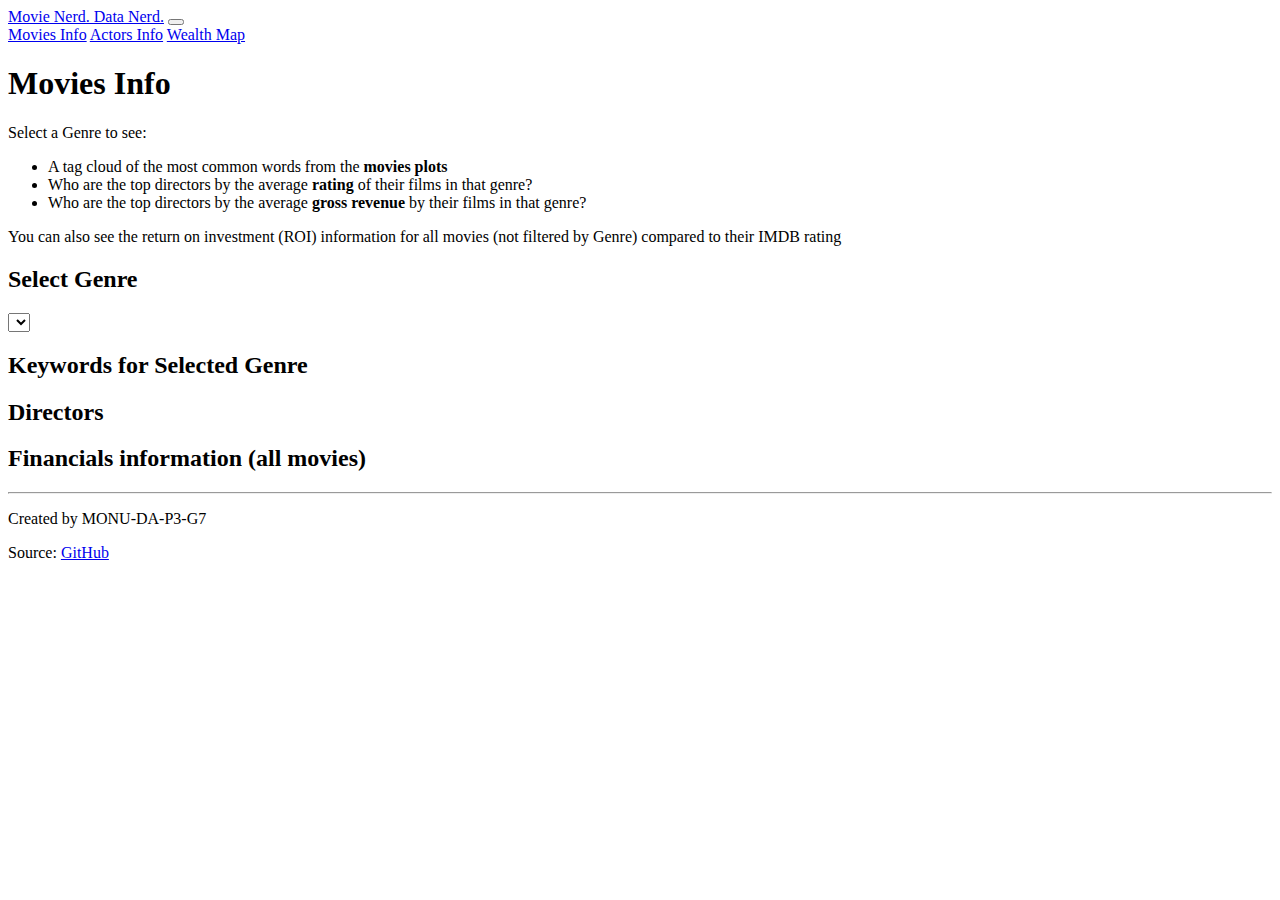
<file: docs/index.html>
<!DOCTYPE html>
    <head>
        <meta charset="utf-8">
        <meta name="viewport" content="width=device-width, initial-scale=1">
        <title>Movie Nerd. Data Nerd.</title>

        <!-- Word cloud scripts -->
        <script src="https://cdn.anychart.com/releases/v8/js/anychart-base.min.js"></script>
        <script src="https://cdn.anychart.com/releases/v8/js/anychart-tag-cloud.min.js"></script>

         <!-- Bootstrap CSS -->
         <link href="https://cdn.jsdelivr.net/npm/bootstrap@5.0.2/dist/css/bootstrap.min.css"
         rel="stylesheet"
         integrity="sha384-EVSTQN3/azprG1Anm3QDgpJLIm9Nao0Yz1ztcQTwFspd3yD65VohhpuuCOmLASjC"
         crossorigin="anonymous">

         <!-- CSS -->
         <link href="static/css/style.css" rel="stylesheet">
    </head>
    <body>
        <nav class="navbar navbar-expand-sm navbar-dark bg-dark">
            <div class="container">
                <a href="#" class="navbar-brand">Movie Nerd. Data Nerd.</a>
                <button type="button" class="navbar-toggler" data-bs-toggle="collapse" data-bs-target="#navbarCollapse">
                    <span class="navbar-toggler-icon"></span>
                </button>
                <div class="collapse navbar-collapse" id="navbarCollapse">
                    <div class="navbar-nav">
                        <a href="index.html" class="nav-item nav-link active">Movies Info</a>
                        <a href="info_actors.html" class="nav-item nav-link">Actors Info</a>
                        <a href="map.html" class="nav-item nav-link">Wealth Map</a>
                    </div>
                </div>
            </div>
        </nav>

        <div id="body-container" class="container">
            <div class="p-5 my-0 bg-light rounded-7">
                <h1>Movies Info</h1>
                <p class="lead">Select a Genre to see:</p>
                <ul class="lead">
                    <li>A tag cloud of the most common words from the <strong>movies plots</strong></li>
                    <li>Who are the top directors by the average <strong>rating</strong> of their films in that genre?</li>
                    <li>Who are the top directors by the average <strong>gross revenue</strong> by their films in that genre?</li>
                </ul>
                <p class="lead">You can also see the return on investment (ROI) information for all movies (not filtered by Genre) compared to their IMDB rating</p>
            </div>

            <div class="row mt-5">
                <div class="col-md-3">
                    <h2>Select Genre</h2>
                    <select id="selGenre" onchange="genreChangedGenre(this.value)"></select>
                </div>
                <div class="col-md-9">
                    <h2>Keywords for Selected Genre</h2>
                    <div id = "wordCloud2"></div>
                </div>
            </div>

            <div class="row mt-5">
                <div class="col-md-6"> <h2>Directors</h2></div>
            </div>

            <div class="row mt-5">
                <div class="col-md-6">
                    <div id = "omdbRating"></div>
                </div>

                <div class="col-md-6">
                    <div id = "grossRev"></div>
                </div>
            </div>
            
            <!-- <div class="row mt-5">
                <div class="col-md-6">
                    <div id = "RatingBudgetDiv"></div>
                </div>
                <div class="col-md-6">
                    <div id = "RatingGrossDiv"></div>
                </div>
            </div> -->

            <div class="row mt-5">
                
            </div>

            <div class="row mt-5">
                <div class="col-md-12">
                    <h2>Financials information (all movies)</h2>
                    <div id = "RatingROIDiv"></div>
                </div>
            </div>

        <hr>
            <footer>
                <div class="row">
                    <div class="col-md-6">
                        <p>Created by MONU-DA-P3-G7</p>
                    </div>
                    <div class="col-md-6 text-md-end">
                        Source: <a href="https://github.com/benoitchamot/MONU_project3" class="text-dark">GitHub</a>
                    </div>
                </div>
            </footer>
        </div>
    </div>

        <!-- D3 and PLOTLY -->
        <script src="https://d3js.org/d3.v7.min.js"></script>
        <script src="https://cdn.plot.ly/plotly-latest.min.js"></script>

        <!-- LOCAL SCRIPTS -->
        <script src="./static/js/common.js"></script>
        <script src="./static/js/wordcloud.js"></script>
        <script src="./static/js/logic_directors.js"></script>
        <script src="./static/js/logic_movies_info.js"></script>
        <script src="static/js/logic_financials.js"></script>

        <!-- Bootstrap JS Bundle with Popper -->
        <script src="https://cdn.jsdelivr.net/npm/bootstrap@5.0.2/dist/js/bootstrap.bundle.min.js"
            integrity="sha384-MrcW6ZMFYlzcLA8Nl+NtUVF0sA7MsXsP1UyJoMp4YLEuNSfAP+JcXn/tWtIaxVXM"
            crossorigin="anonymous"></script>
    </body>
</html>
</file>
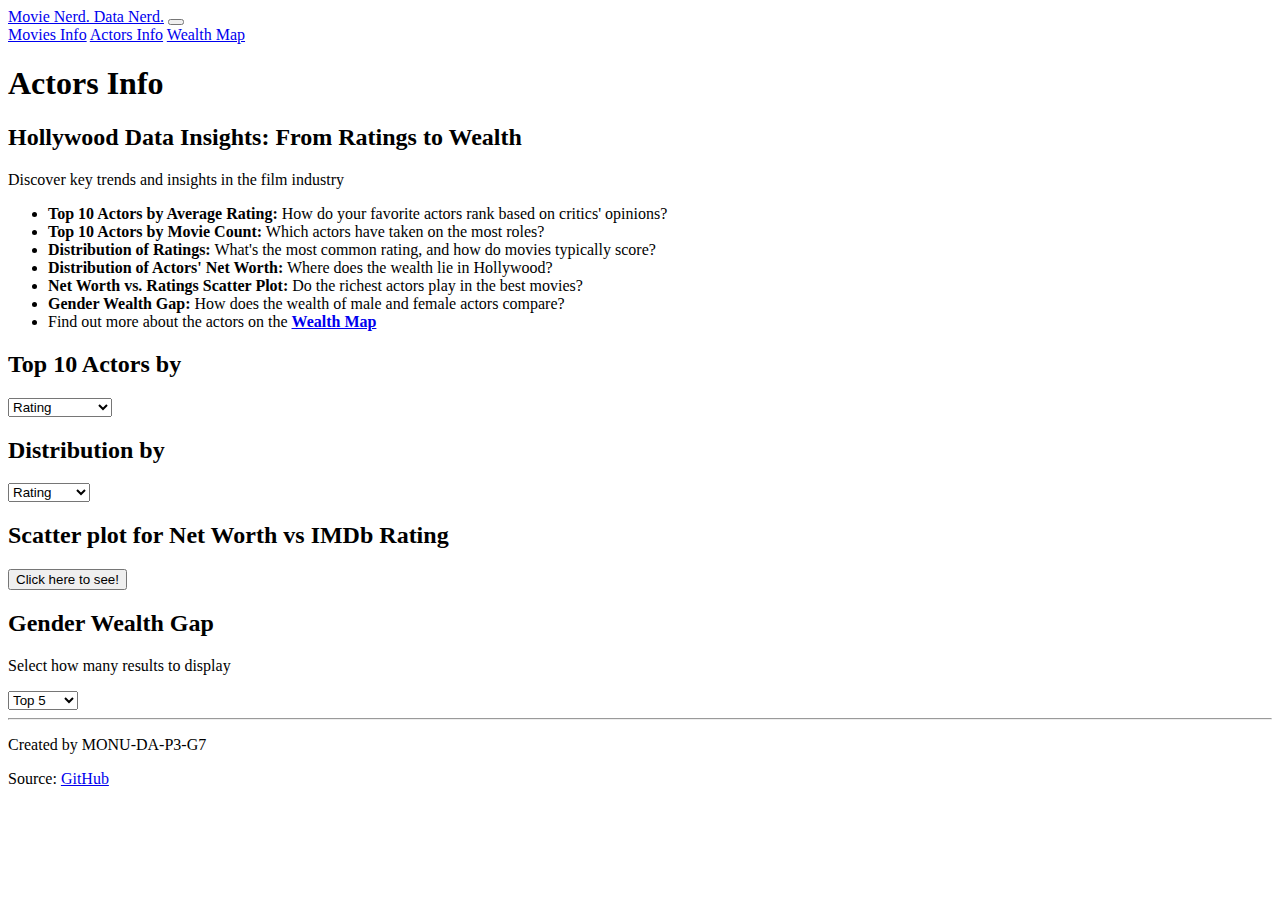
<file: docs/info_actors.html>
<!DOCTYPE html>
    <head>
        <meta charset="utf-8">
        <meta name="viewport" content="width=device-width, initial-scale=1">
        <title>Movie Nerd. Data Nerd.</title>

         <!-- Bootstrap CSS -->
         <link href="https://cdn.jsdelivr.net/npm/bootstrap@5.0.2/dist/css/bootstrap.min.css"
         rel="stylesheet"
         integrity="sha384-EVSTQN3/azprG1Anm3QDgpJLIm9Nao0Yz1ztcQTwFspd3yD65VohhpuuCOmLASjC"
         crossorigin="anonymous">
    </head>
    <body>
        <nav class="navbar navbar-expand-sm navbar-dark bg-dark">
            <div class="container">
                <a href="#" class="navbar-brand">Movie Nerd. Data Nerd.</a>
                <button type="button" class="navbar-toggler" data-bs-toggle="collapse" data-bs-target="#navbarCollapse">
                    <span class="navbar-toggler-icon"></span>
                </button>
                <div class="collapse navbar-collapse" id="navbarCollapse">
                    <div class="navbar-nav">
                        <a href="index.html" class="nav-item nav-link">Movies Info</a>
                        <a href="info_actors.html" class="nav-item nav-link active">Actors Info</a>
                        <a href="map.html" class="nav-item nav-link">Wealth Map</a>
                    </div>
                </div>
            </div>
        </nav>

        <div class="container">
            <div class="p-5 my-4 bg-light rounded-7">
                <h1>Actors Info</h1>
                <h2>Hollywood Data Insights: From Ratings to Wealth</h2>
                <p class="lead">Discover key trends and insights in the film industry</p>
                    <ul class="lead">
                        <li><strong>Top 10 Actors by Average Rating:</strong> How do your favorite actors rank based on critics' opinions?</li>
                        <li><strong>Top 10 Actors by Movie Count:</strong> Which actors have taken on the most roles?</li>
                        <li><strong>Distribution of Ratings:</strong> What's the most common rating, and how do movies typically score?</li>
                        <li><strong>Distribution of Actors' Net Worth:</strong> Where does the wealth lie in Hollywood?</li>
                        <li><strong>Net Worth vs. Ratings Scatter Plot:</strong> Do the richest actors play in the best movies?</li>
                        <li><strong>Gender Wealth Gap:</strong> How does the wealth of male and female actors compare?</li>
                        <li>Find out more about the actors on the <a href="map.html"><strong>Wealth Map</strong></a></li>
                    </ul>
            </div>

            <div class="row mt-5">
                <div class="col-md-6">
                    <h2>Top 10 Actors by</h2>
                        <select id="barChartDropdown">
                        <option value="averageRating">Rating</option>
                        <option value="movieCount">Movies Count</option>
                      </select>
                      <div id = "barChart"></div>
                </div>
                <div class="col-md-6">
                    <h2>Distribution by</h2>
                    <select id="histogramDropdown">
                        <option value="ratingDistribution">Rating</option>
                        <option value="netWorthDistribution">Net Worth</option>
                      </select>
                    <div id = "histChart"></div>
                </div>
            </div>

            <div class="row mt-5">
                <div class="col-md-12">
                    
                </div>
            </div>

            <div class="row mt-5">
                <div class="col-md-12">
                    
                    
                </div>
            </div>

            <div class="row mt-5">
                <div class="col-md-12">
                    <h2>Scatter plot for Net Worth vs IMDb Rating</h2>
                    
                    <button id="generatePlot">Click here to see!</button>
                    <div id="scatterPlot"></div>
                </div>
            </div>

            <div class="row mt-5">
                <div class="col-md-4">
                    <h2>Gender Wealth Gap</h2>
                    <p>Select how many results to display</p>
                    <select id="selGenre" onchange="TopNSelect(this.value)">
                        <option value=5>Top 5</option>
                        <option value=10>Top 10</option>
                        <option value=20>Top 20</option>
                        <option value=50>Top 50</option>
                        <option value=100>Top 100</option>
                    </select>
                </div>
            </div>

            <div class="row mt-5">
                <div class="col-md-12">
                    <div id = "wealth_gap"></div>
                </div>
            </div>

            <hr>
            <footer>
                <div class="row">
                    <div class="col-md-6">
                        <p>Created by MONU-DA-P3-G7</p>
                    </div>
                    <div class="col-md-6 text-md-end">
                        Source: <a href="https://github.com/benoitchamot/MONU_project3" class="text-dark">GitHub</a>
                    </div>
                </div>
            </footer>
        </div>


        <!-- D3 and PLOTLY -->
        <script src="https://d3js.org/d3.v7.min.js"></script>
        <script src="https://cdn.plot.ly/plotly-latest.min.js"></script>

        <!-- LOCAL SCRIPTS -->
        <script src="./static/js/common.js"></script>
        <script src="./static/js/logic_actors.js"></script>
        <script src="./static/js/logic_gendergap.js"></script>

        <!-- Bootstrap JS Bundle with Popper -->
        <script src="https://cdn.jsdelivr.net/npm/bootstrap@5.0.2/dist/js/bootstrap.bundle.min.js"
            integrity="sha384-MrcW6ZMFYlzcLA8Nl+NtUVF0sA7MsXsP1UyJoMp4YLEuNSfAP+JcXn/tWtIaxVXM"
            crossorigin="anonymous"></script>
    </body>
</html>
</file>
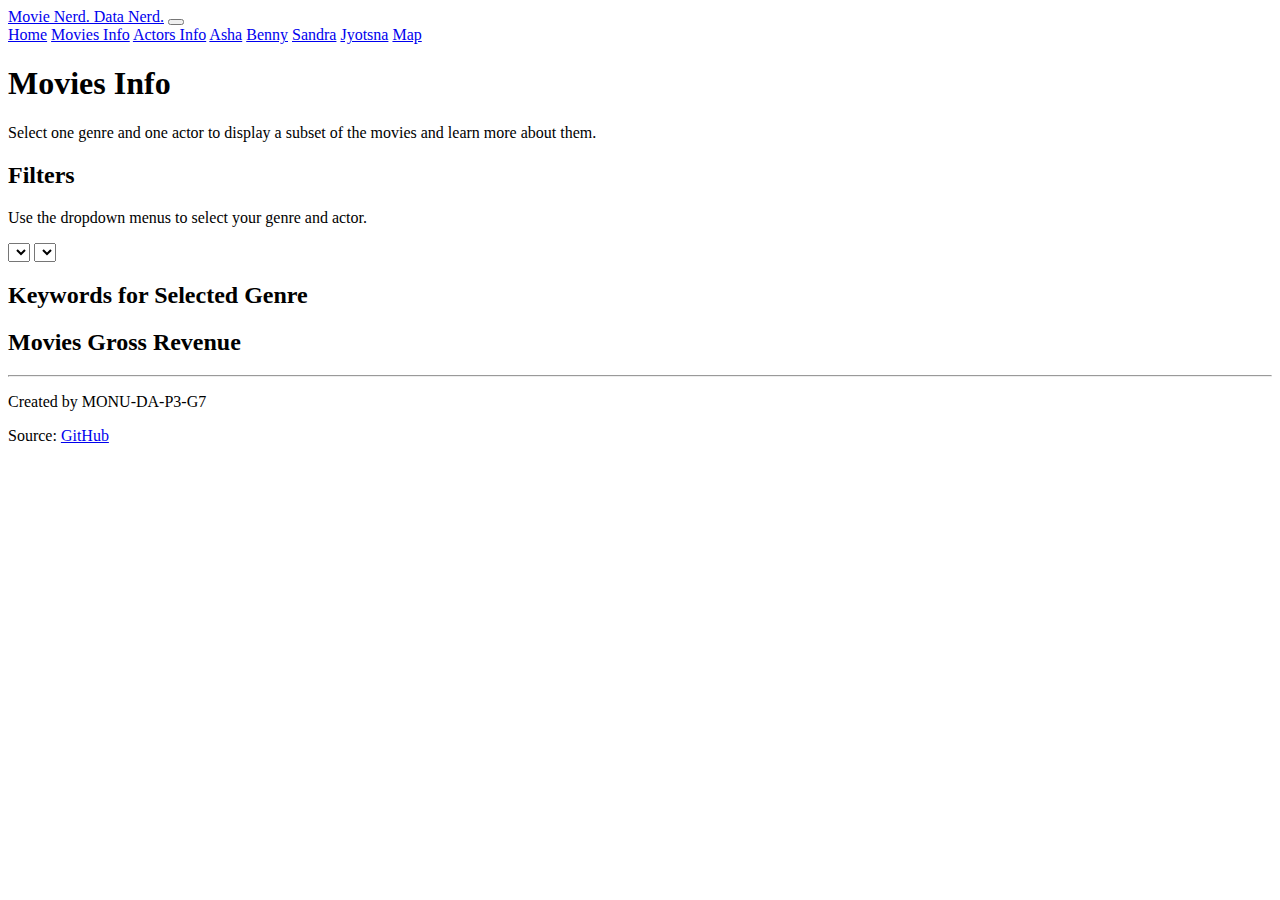
<file: docs/info_movies.html>
<!DOCTYPE html>
    <head>
        <meta charset="utf-8">
        <meta name="viewport" content="width=device-width, initial-scale=1">
        <title>Movie Nerd. Data Nerd.</title>

        <!-- Word cloud scripts -->
        <script src="https://cdn.anychart.com/releases/v8/js/anychart-base.min.js"></script>
        <script src="https://cdn.anychart.com/releases/v8/js/anychart-tag-cloud.min.js"></script>

         <!-- Bootstrap CSS -->
         <link href="https://cdn.jsdelivr.net/npm/bootstrap@5.0.2/dist/css/bootstrap.min.css"
         rel="stylesheet"
         integrity="sha384-EVSTQN3/azprG1Anm3QDgpJLIm9Nao0Yz1ztcQTwFspd3yD65VohhpuuCOmLASjC"
         crossorigin="anonymous">

         <!-- CSS -->
         <link href="static/css/style.css" rel="stylesheet">
    </head>
    <body>
        <nav class="navbar navbar-expand-sm navbar-dark bg-dark">
            <div class="container">
                <a href="#" class="navbar-brand">Movie Nerd. Data Nerd.</a>
                <button type="button" class="navbar-toggler" data-bs-toggle="collapse" data-bs-target="#navbarCollapse">
                    <span class="navbar-toggler-icon"></span>
                </button>
                <div class="collapse navbar-collapse" id="navbarCollapse">
                    <div class="navbar-nav">
                        <a href="index.html" class="nav-item nav-link">Home</a>
                        <a href="info_movies.html" class="nav-item nav-link active">Movies Info</a>
                        <a href="info_actors.html" class="nav-item nav-link">Actors Info</a>
                        <a href="page_asha.html" class="nav-item nav-link">Asha</a>
                        <a href="page_benny.html" class="nav-item nav-link">Benny</a>
                        <a href="page_sandra.html" class="nav-item nav-link">Sandra</a>
                        <a href="page_jyotsna.html" class="nav-item nav-link">Jyotsna</a>
                        <a href="map.html" class="nav-item nav-link">Map</a>
                    </div>
                </div>
            </div>
        </nav>

        <div id="body-container" class="container">
            <div class="p-5 my-0 bg-light rounded-7">
                <h1>Movies Info</h1>
                <p class="lead">Select one genre and one actor to display a subset of the movies and learn more about them.</p>
            </div>

            <div class="row mt-5">
                <div class="col-md-4">
                    <h2>Filters</h2>
                    <p>Use the dropdown menus to select your genre and actor.</p>
                    <select id="selGenre" onchange="genreChangedGenre(this.value)"></select>
                    <select id="selActor" onchange="genreChangedActor(this.value)"></select>
                </div>
                <div class="col-md-8">
                    <h2>Keywords for Selected Genre</h2>
                    <div id = "wordCloud2"></div>
                </div>
            </div>

            <div class="row mt-5">
                <div class="col-md-12">
                    <h2>Movies Gross Revenue</h2>
                    <div id = "bubbleChart"></div>
                </div>
            </div>

        
        <hr>
            <footer>
                <div class="row">
                    <div class="col-md-6">
                        <p>Created by MONU-DA-P3-G7</p>
                    </div>
                    <div class="col-md-6 text-md-end">
                        Source: <a href="https://github.com/benoitchamot/MONU_project3" class="text-dark">GitHub</a>
                    </div>
                </div>
            </footer>
        </div>
    </div>


        <!-- SCRIPTS -->
        <script src="https://d3js.org/d3.v7.min.js"></script>
        <script src="https://cdn.plot.ly/plotly-latest.min.js"></script>
        <script src="./static/js/common.js"></script>
        <script src="./static/js/wordcloud.js"></script>
        <script src="./static/js/logic_movies_info.js"></script>

        <!-- Bootstrap JS Bundle with Popper -->
        <script src="https://cdn.jsdelivr.net/npm/bootstrap@5.0.2/dist/js/bootstrap.bundle.min.js"
            integrity="sha384-MrcW6ZMFYlzcLA8Nl+NtUVF0sA7MsXsP1UyJoMp4YLEuNSfAP+JcXn/tWtIaxVXM"
            crossorigin="anonymous"></script>
    </body>
</html>
</file>
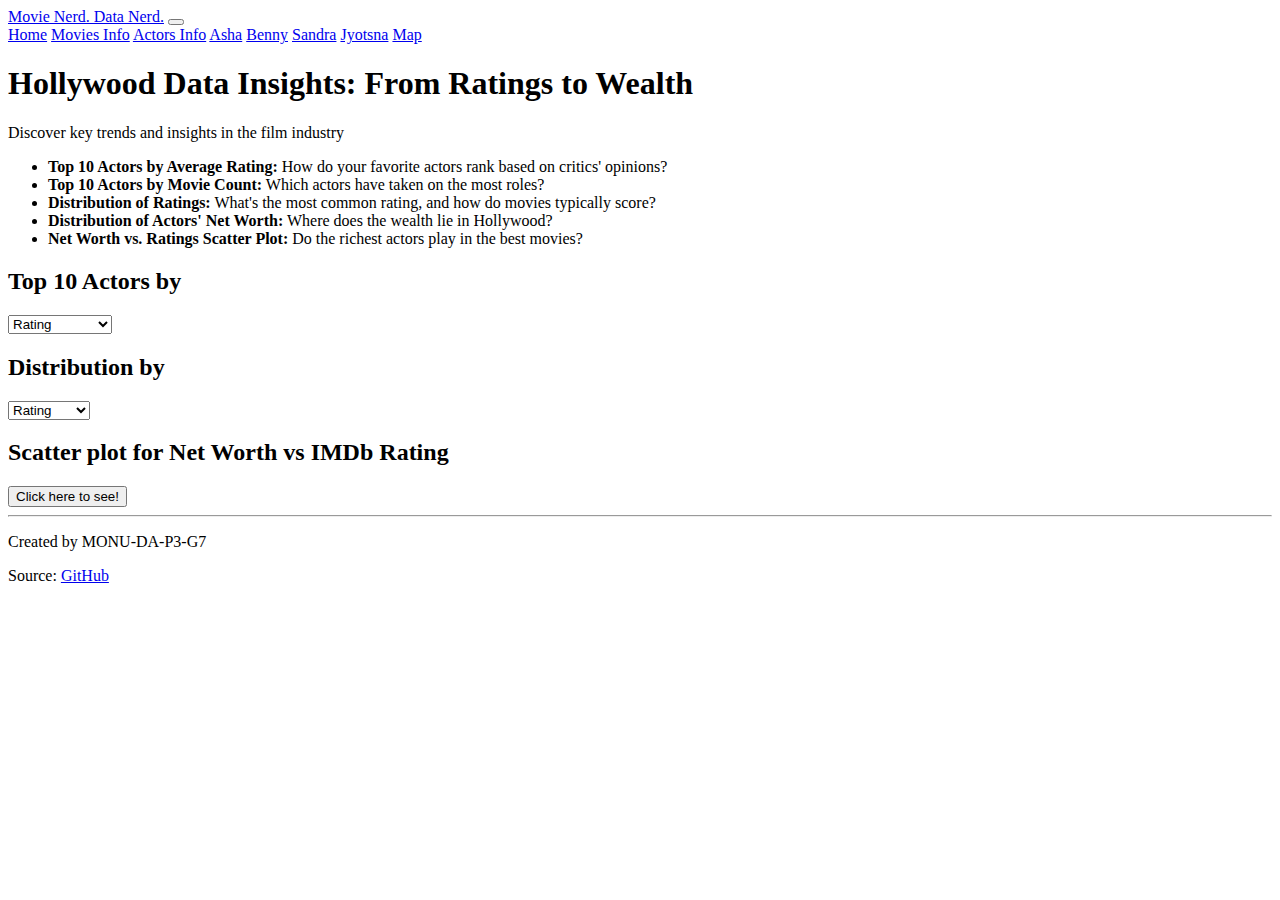
<file: docs/page_asha.html>
<!DOCTYPE html>
    <head>
        <meta charset="utf-8">
        <meta name="viewport" content="width=device-width, initial-scale=1">
        <title>Movie Nerd. Data Nerd.</title>

         <!-- Bootstrap CSS -->
         <link href="https://cdn.jsdelivr.net/npm/bootstrap@5.0.2/dist/css/bootstrap.min.css"
         rel="stylesheet"
         integrity="sha384-EVSTQN3/azprG1Anm3QDgpJLIm9Nao0Yz1ztcQTwFspd3yD65VohhpuuCOmLASjC"
         crossorigin="anonymous">
    </head>
    <body>
        <nav class="navbar navbar-expand-sm navbar-dark bg-dark">
            <div class="container">
                <a href="#" class="navbar-brand">Movie Nerd. Data Nerd.</a>
                <button type="button" class="navbar-toggler" data-bs-toggle="collapse" data-bs-target="#navbarCollapse">
                    <span class="navbar-toggler-icon"></span>
                </button>
                <div class="collapse navbar-collapse" id="navbarCollapse">
                    <div class="navbar-nav">
                        <a href="index.html" class="nav-item nav-link">Home</a>
                        <a href="info_movies.html" class="nav-item nav-link">Movies Info</a>
                        <a href="info_actors.html" class="nav-item nav-link">Actors Info</a>
                        <a href="page_asha.html" class="nav-item nav-link active">Asha</a>
                        <a href="page_benny.html" class="nav-item nav-link">Benny</a>
                        <a href="page_sandra.html" class="nav-item nav-link">Sandra</a>
                        <a href="page_jyotsna.html" class="nav-item nav-link">Jyotsna</a>
                        <a href="map.html" class="nav-item nav-link">Map</a>
                    </div>
                </div>
            </div>
        </nav>

        <div class="container">
            <div class="p-5 my-4 bg-light rounded-7">
                <h1>Hollywood Data Insights: From Ratings to Wealth</h1>
                <p class="lead">Discover key trends and insights in the film industry</p>

                    <ul>
                        <li><strong>Top 10 Actors by Average Rating:</strong> How do your favorite actors rank based on critics' opinions?</li>
                        <li><strong>Top 10 Actors by Movie Count:</strong> Which actors have taken on the most roles?</li>
                        <li><strong>Distribution of Ratings:</strong> What's the most common rating, and how do movies typically score?</li>
                        <li><strong>Distribution of Actors' Net Worth:</strong> Where does the wealth lie in Hollywood?</li>
                        <li><strong>Net Worth vs. Ratings Scatter Plot:</strong> Do the richest actors play in the best movies?</li>
                    </ul>
                    
                   
            </div>

            <div class="row mt-5">
                <div class="col-md-4">
                    <h2>Top 10 Actors by</h2>
                        <select id="barChartDropdown">
                        <option value="averageRating">Rating</option>
                        <option value="movieCount">Movies Count</option>
                      </select>
                </div>
                <div class="col-md-4">
                </div>
            </div>

            <div class="row mt-5">
                <div class="col-md-12">
                    <div id = "barChart"></div>
                </div>
            </div>

            <div class="row mt-5">
                <div class="col-md-12">
                    <h2>Distribution by</h2>
                    <select id="histogramDropdown">
                        <option value="ratingDistribution">Rating</option>
                        <option value="netWorthDistribution">Net Worth</option>
                      </select>
                    <div id = "histChart"></div>
                    
                </div>
            </div>

            <div class="row mt-5">
                <div class="col-md-12">
                    <h2>Scatter plot for Net Worth vs IMDb Rating</h2>
                    
                    <button id="generatePlot">Click here to see!</button>
                    <div id="scatterPlot"></div>
                </div>
            </div>


            
            <hr>
            <footer>
                <div class="row">
                    <div class="col-md-6">
                        <p>Created by MONU-DA-P3-G7</p>
                    </div>
                    <div class="col-md-6 text-md-end">
                        Source: <a href="https://github.com/benoitchamot/MONU_project3" class="text-dark">GitHub</a>
                    </div>
                </div>
            </footer>
        </div>


        <!-- SCRIPTS -->
        <script src="https://d3js.org/d3.v7.min.js"></script>
        <script src="https://cdn.plot.ly/plotly-latest.min.js"></script>
        <script src="./static/js/logic_asha.js"></script>

        <!-- Bootstrap JS Bundle with Popper -->
        <script src="https://cdn.jsdelivr.net/npm/bootstrap@5.0.2/dist/js/bootstrap.bundle.min.js"
            integrity="sha384-MrcW6ZMFYlzcLA8Nl+NtUVF0sA7MsXsP1UyJoMp4YLEuNSfAP+JcXn/tWtIaxVXM"
            crossorigin="anonymous"></script>
    </body>
</html>
</file>
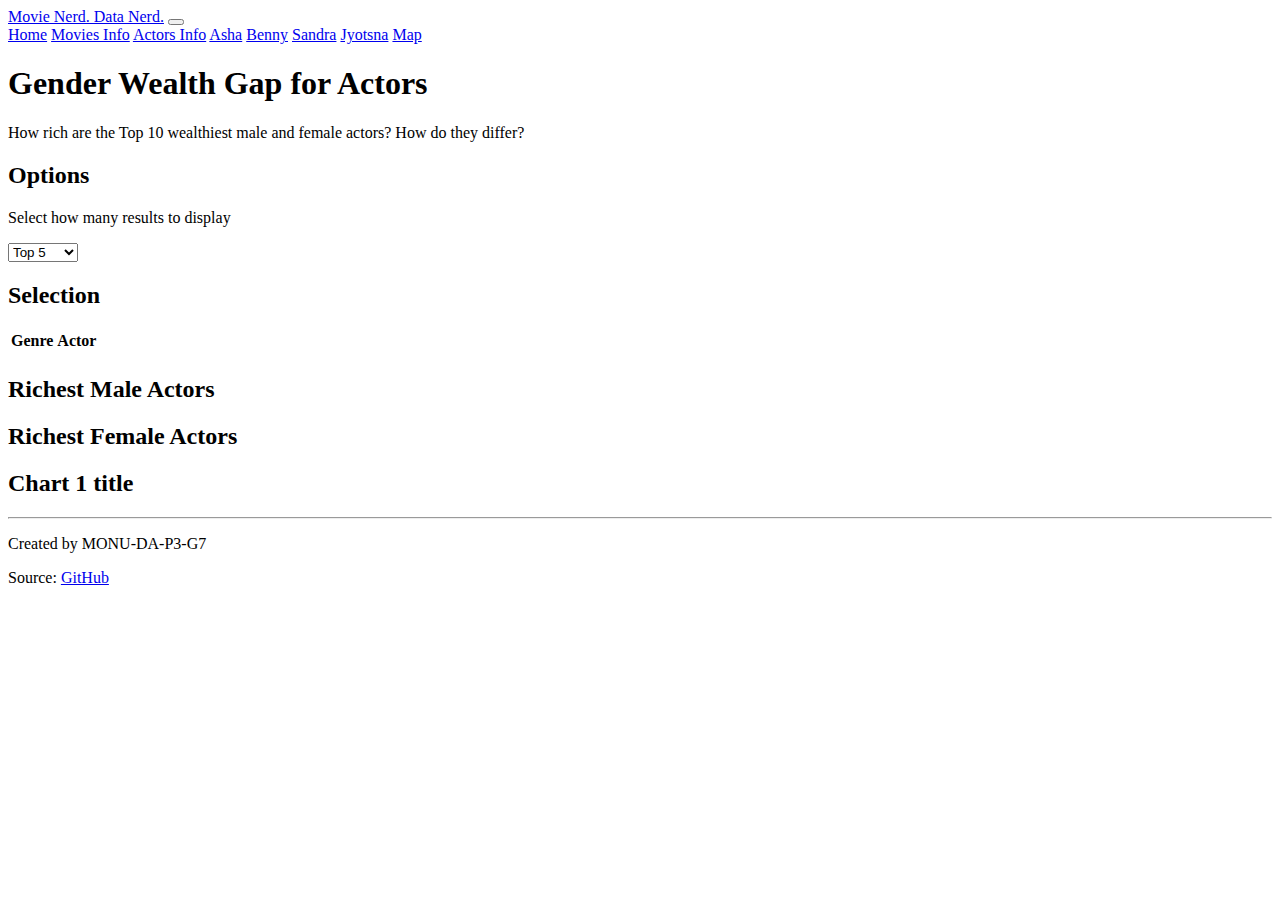
<file: docs/page_benny.html>
<!DOCTYPE html>
    <head>
        <meta charset="utf-8">
        <meta name="viewport" content="width=device-width, initial-scale=1">
        <title>Movie Nerd. Data Nerd.</title>

         <!-- Bootstrap CSS -->
         <link href="https://cdn.jsdelivr.net/npm/bootstrap@5.0.2/dist/css/bootstrap.min.css"
         rel="stylesheet"
         integrity="sha384-EVSTQN3/azprG1Anm3QDgpJLIm9Nao0Yz1ztcQTwFspd3yD65VohhpuuCOmLASjC"
         crossorigin="anonymous">
    </head>
    <body>
        <nav class="navbar navbar-expand-sm navbar-dark bg-dark">
            <div class="container">
                <a href="#" class="navbar-brand">Movie Nerd. Data Nerd.</a>
                <button type="button" class="navbar-toggler" data-bs-toggle="collapse" data-bs-target="#navbarCollapse">
                    <span class="navbar-toggler-icon"></span>
                </button>
                <div class="collapse navbar-collapse" id="navbarCollapse">
                    <div class="navbar-nav">
                        <a href="index.html" class="nav-item nav-link">Home</a>
                        <a href="info_movies.html" class="nav-item nav-link">Movies Info</a>
                        <a href="info_actors.html" class="nav-item nav-link">Actors Info</a>
                        <a href="page_asha.html" class="nav-item nav-link">Asha</a>
                        <a href="page_benny.html" class="nav-item nav-link active">Benny</a>
                        <a href="page_sandra.html" class="nav-item nav-link">Sandra</a>
                        <a href="page_jyotsna.html" class="nav-item nav-link">Jyotsna</a>
                        <a href="map.html" class="nav-item nav-link">Map</a>
                    </div>
                </div>
            </div>
        </nav>

        <div class="container">
            <div class="p-5 my-4 bg-light rounded-7">
                <h1>Gender Wealth Gap for Actors</h1>
                <p class="lead">How rich are the Top 10 wealthiest male and female actors? How do they differ?</p>
            </div>

            <div class="row mt-5">
                <div class="col-md-4">
                    <h2>Options</h2>
                    <p>Select how many results to display</p>
                    <select id="selGenre" onchange="TopNSelect(this.value)">
                        <option value=5>Top 5</option>
                        <option value=10>Top 10</option>
                        <option value=20>Top 20</option>
                        <option value=50>Top 50</option>
                        <option value=100>Top 100</option>
                    </select>
                </div>
                <div class="col-md-4">
                    <h2>Selection</h2>
                    <table class="table">
                        <thead>
                            <tr>
                                <th>Genre</th>
                                <th>Actor</th>
                            </tr>
                        </thead>
                        <tbody>
                            <tr>
                                <td id = "genre"></td>
                                <td id = "actor"></td>
                            </tr>
                        </tbody>
                    </table>
                </div>
            </div>

            <div class="row mt-5">
                <div class="col-md-6">
                    <h2>Richest Male Actors</h2>
                    <div id = "networth_male"></div>
                </div>
                <div class="col-md-6">
                    <h2>Richest Female Actors</h2>
                    <div id = "networth_female""></div>
                </div>
            </div>

            <div class="row mt-5">
                <div class="col-md-12">
                    <h2>Chart 1 title</h2>
                    <div id = "networth_female"></div>
                </div>
            </div>

            
            <hr>
            <footer>
                <div class="row">
                    <div class="col-md-6">
                        <p>Created by MONU-DA-P3-G7</p>
                    </div>
                    <div class="col-md-6 text-md-end">
                        Source: <a href="https://github.com/benoitchamot/MONU_project3" class="text-dark">GitHub</a>
                    </div>
                </div>
            </footer>
        </div>


        <!-- SCRIPTS -->
        <script src="https://d3js.org/d3.v7.min.js"></script>
        <script src="https://cdn.plot.ly/plotly-latest.min.js"></script>
        <script src="./static/js/logic_benny.js"></script>

        <!-- Bootstrap JS Bundle with Popper -->
        <script src="https://cdn.jsdelivr.net/npm/bootstrap@5.0.2/dist/js/bootstrap.bundle.min.js"
            integrity="sha384-MrcW6ZMFYlzcLA8Nl+NtUVF0sA7MsXsP1UyJoMp4YLEuNSfAP+JcXn/tWtIaxVXM"
            crossorigin="anonymous"></script>
    </body>
</html>
</file>
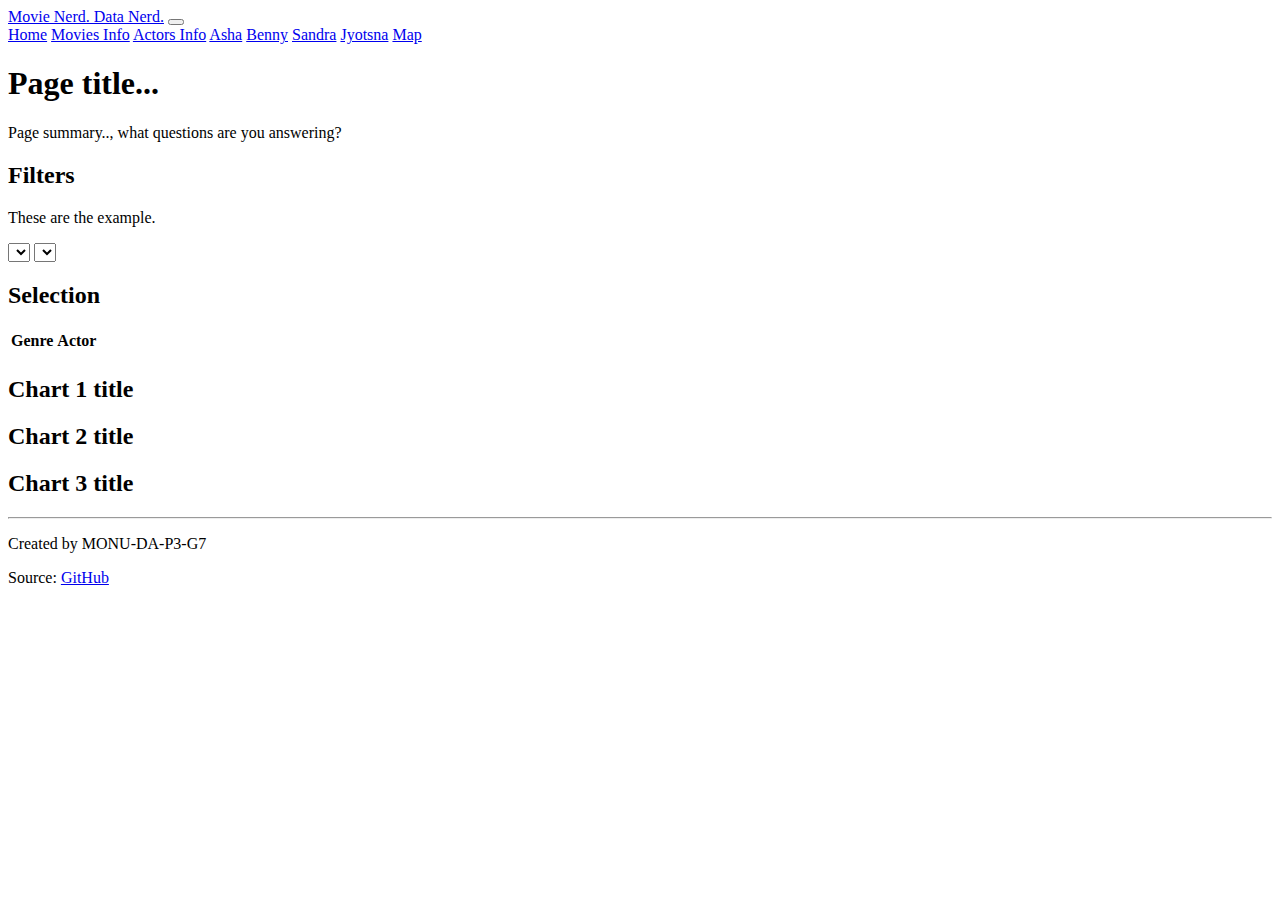
<file: docs/page_sandra.html>
<!DOCTYPE html>
    <head>
        <meta charset="utf-8">
        <meta name="viewport" content="width=device-width, initial-scale=1">
        <title>Movie Nerd. Data Nerd.</title>

         <!-- Bootstrap CSS -->
         <link href="https://cdn.jsdelivr.net/npm/bootstrap@5.0.2/dist/css/bootstrap.min.css"
         rel="stylesheet"
         integrity="sha384-EVSTQN3/azprG1Anm3QDgpJLIm9Nao0Yz1ztcQTwFspd3yD65VohhpuuCOmLASjC"
         crossorigin="anonymous">
    </head>
    <body>
        <nav class="navbar navbar-expand-sm navbar-dark bg-dark">
            <div class="container">
                <a href="#" class="navbar-brand">Movie Nerd. Data Nerd.</a>
                <button type="button" class="navbar-toggler" data-bs-toggle="collapse" data-bs-target="#navbarCollapse">
                    <span class="navbar-toggler-icon"></span>
                </button>
                <div class="collapse navbar-collapse" id="navbarCollapse">
                    <div class="navbar-nav">
                        <a href="index.html" class="nav-item nav-link">Home</a>
                        <a href="info_movies.html" class="nav-item nav-link">Movies Info</a>
                        <a href="info_actors.html" class="nav-item nav-link">Actors Info</a>
                        <a href="page_asha.html" class="nav-item nav-link">Asha</a>
                        <a href="page_benny.html" class="nav-item nav-link">Benny</a>
                        <a href="page_sandra.html" class="nav-item nav-link active">Sandra</a>
                        <a href="page_jyotsna.html" class="nav-item nav-link">Jyotsna</a>
                        <a href="map.html" class="nav-item nav-link">Map</a>
                    </div>
                </div>
            </div>
        </nav>

        <div class="container">
            <div class="p-5 my-4 bg-light rounded-7">
                <h1>Page title...</h1>
                <p class="lead">Page summary.., what questions are you answering?</p>
            </div>

            <div class="row mt-5">
                <div class="col-md-4">
                    <h2>Filters</h2>
                    <p>These are the example.</p>
                    <select id="selGenre" onchange="genreChangedGenre(this.value)"></select>
                    <select id="selActor" onchange="genreChangedActor(this.value)"></select>
                </div>
                <div class="col-md-4">
                    <h2>Selection</h2>
                    <table class="table">
                        <thead>
                            <tr>
                                <th>Genre</th>
                                <th>Actor</th>
                            </tr>
                        </thead>
                        <tbody>
                            <tr>
                                <td id = "genre"></td>
                                <td id = "actor"></td>
                            </tr>
                        </tbody>
                    </table>
                </div>
            </div>

            <div class="row mt-5">
                <div class="col-md-12">
                    <h2>Chart 1 title</h2>
                    <div id = "chart_1"></div>
                </div>
            </div>

            <div class="row mt-5">
                <div class="col-md-12">
                    <h2>Chart 2 title</h2>
                    <div id = "chart_2"></div>
                </div>
            </div>

            <div class="row mt-5">
                <div class="col-md-12">
                    <h2>Chart 3 title</h2>
                    <div id = "chart_2"></div>
                </div>
            </div>


            
            <hr>
            <footer>
                <div class="row">
                    <div class="col-md-6">
                        <p>Created by MONU-DA-P3-G7</p>
                    </div>
                    <div class="col-md-6 text-md-end">
                        Source: <a href="https://github.com/benoitchamot/MONU_project3" class="text-dark">GitHub</a>
                    </div>
                </div>
            </footer>
        </div>


        <!-- SCRIPTS -->
        <script src="https://d3js.org/d3.v7.min.js"></script>
        <script src="https://cdn.plot.ly/plotly-latest.min.js"></script>
        <script src="./static/js/logic_sandra.js"></script>

        <!-- Bootstrap JS Bundle with Popper -->
        <script src="https://cdn.jsdelivr.net/npm/bootstrap@5.0.2/dist/js/bootstrap.bundle.min.js"
            integrity="sha384-MrcW6ZMFYlzcLA8Nl+NtUVF0sA7MsXsP1UyJoMp4YLEuNSfAP+JcXn/tWtIaxVXM"
            crossorigin="anonymous"></script>
    </body>
</html>
</file>
<file: docs/static/css/style.css>
body {
    /* background-color: #e29300; */
    background-color: #fff;
}

#body-container {
    background-color: #ffffff;
}
</file>
